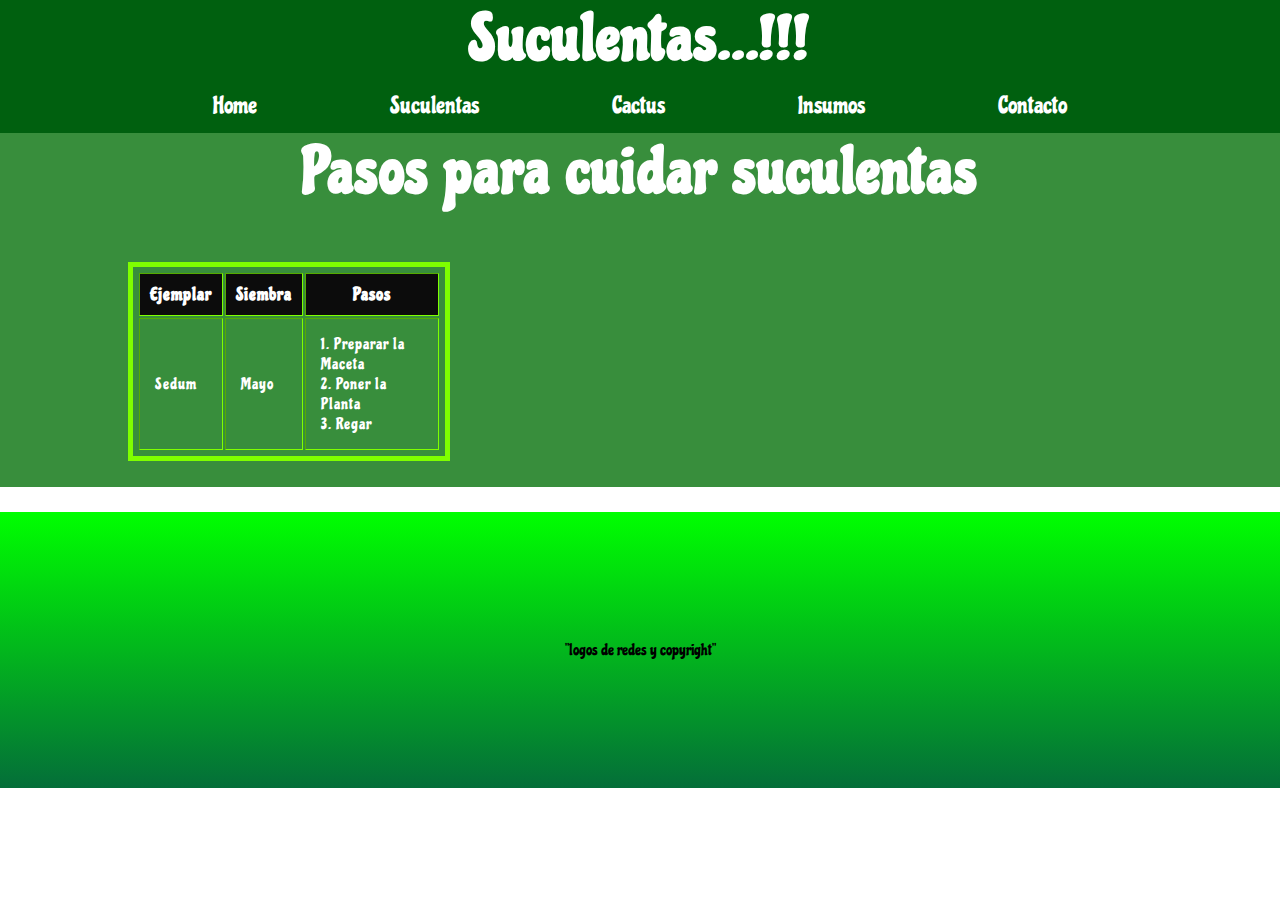
<file: suculentas.html>
<!DOCTYPE html>
<html lang="en">
<head>
    <meta charset="UTF-8">
    <meta name="viewport" content="width=device-width, initial-scale=1.0">
    <title>Document</title>
    <link rel="stylesheet" href="estilos.css">
    
    <link rel="preconnect" href="https://fonts.gstatic.com">
    <link href="https://fonts.googleapis.com/css2?family=Audiowide&family=Bangers&family=Chicle&family=Lato&family=Raleway&family=Ubuntu:ital,wght@0,400;1,700&display=swap" rel="stylesheet">
    
    <link rel="preconnect" href="https://fonts.gstatic.com">
    <link href="https://fonts.googleapis.com/css2?family=Piedra&display=swap" rel="stylesheet">

</head>

<body class="body">
    <header class="header">
        
        <h1>Suculentas...!!!</h1>
        
        <nav class="navegador"> 
            <ul>
                <li><a href="index.html"> Home </a></li>
                <li><a href="suculentas.html"> Suculentas </a></li>
                <li><a href="cactus.html"> Cactus </a></li>
                <li><a href="insumos.html"> Insumos </a></li>
                <li><a href="contacto.html"> Contacto </a></li>
            </ul>
        </nav>
    </header>
    
    <main class="main">
        
        <h1>Pasos para cuidar suculentas</h1>
        
        <div class="tablaPasos">
        <table class="tabla" padding="5" border="5" margin="5">
            <tr>
                <th> Ejemplar </th>
                <th> Siembra </th>
                <th> Pasos </th>
            </tr>
            <tr>
                <td> Sedum </td>
                <td> Mayo </td>
                <td>
                    <ol class="listaPasos">
                        <li> Preparar la Maceta </li>
                        <li> Poner la Planta </li>
                        <li> Regar </li>
                    </ol>
                </td>
            </tr>
        </table>
        </div>

    </main>
    
    <footer class="footer">        
        "logos de redes y copyright"
    </footer>
    
</body>

</html>
</file>
<file: estilos.css>
/* Home */

*{
    margin: 0;
    padding: 0;
    box-sizing: border-box
}


body {
    font-family: 'Chicle', cursive;
}
    


.header   {
    color:white ;    
    background-color: #00600f;
    
}


h1 {
    font-weight: bold;
    font-size: 400%;
    text-align: center;
    letter-spacing: 2px;
    
    
}


h2 {
    letter-spacing: 2px;
}

h3 {
    letter-spacing: 2px;
}


p {
    letter-spacing: 1px;
    font-style: normal;
    font-weight: normal;
    font-size: 80%;
    line-height: 130%;
}


nav {
    text-align: center;
    font-size: 150%;
    
}


ul li {
    list-style: none;    
    display: inline-block;
    padding: 1% 5%;
}


a {
    color: white;
    text-decoration: none;
}


.main {
    color:white;    
    background-color:#388e3c;
        
}

section {
    font-weight: bold;
    font-size: 150%;
    text-align: center;
    padding: 4% 7% 4% 7%;
}

aside {
    font-weight: bold;
    font-size: 150%;
    text-align: center;
    padding: 4% 7% 4% 7%;
}


.sectionTres {
    font-family: 'Piedra', cursive;
}

#grilla {
    display: grid;
    grid-template-areas: 
    "destacados sectionTres"
    "galeria sectionTres"
    ;
    border: 5px solid wheat;
    grid-template-columns: 60% 40%;
    grid-template-rows: 50% 50%;
    row-gap: 10px;
    column-gap: 10px;
    width: 90%;
    height: 1200px;
    justify-content: center;
    align-content: center;
    padding: 2%;
}

section#destacados {
    grid-area: destacados;
    justify-items: center;
    align-items: center;
    border: 4px solid pink;
    margin: 4px;
}

section#galeria {
    grid-area: galeria;
    justify-items: center;
    align-items: center;
    border: 4px solid pink;
    margin: 4px;
}

aside {
    grid-area: sectionTres;
    justify-items: center;
    align-items: center;
    border: 4px solid pink;
    margin: 4px;
}

.carousel-item img{
    height: 450px;
}




.footer {
    color:black ;
    padding: 10% 0% 10% 0%;
    text-align: center;
    background-image: linear-gradient(rgb(0, 999, 0),rgb(4, 110, 57));
}

.llamame {
    position: fixed;
    right: 10px;
    bottom: 10px;
    z-index: 1030;
    width: 80px;

}



/* Home */

/* Suculentas */



.tablaPasos {
    margin: 2% 5% 2% 5%;
    padding: 2% 5% 2% 5%;
    

}

.tabla {
    border-style: solid;
    border-color: chartreuse;
    padding: 4px;

}

th {
    padding: 10px;
    margin: 10px;
    background-color: rgb(12, 12, 12);
    font-size: 110%;
    letter-spacing: 1px;
}

td {
    padding: 5%;
    letter-spacing: 1px;
}

.listaPasos {
    list-style-position: inside;
    list-style-type: decimal;
}

/* Suculentas */

/* Cactus */

.h1Cactus {
    padding: 2%;
}

.mainCactus h1 {
    font-size: 180%;
}

.galeriaFotos {
    margin: 5%;
    padding: 2%;
    border: solid black;
    background-color: grey;
    display: flex;
    flex-direction: row;
    flex-wrap: wrap;
    justify-content: center;
    align-items: center;
    
}


.galeriaFotos img {
    width: 25%;
    height: auto;
    border: solid;
    margin: 2%;
    transition: all 2s;    
}

.galeriaFotos img:hover {
    width: 250px;
}



/* Cactus */

/* Insumos */

.cajaInsumos {
    width: 90%;
    height: 120vh;
    background-color: darkslategray;
    margin: 2% 5% 5% 5%;
    padding: 2%;
    border: darkorange;
    border-style: ridge;
    border-width: 4px;
    text-align: center;
        
}


.cajaMacetas {
    width: 80%;
    height: 50vh;
    background-color: brown;
    margin: 2% 5% 5% 5%;
    border: white;
    border-style: ridge;
    border-width: 2px;
    text-align: center;
    
}

.cajaTierra {
    width: 80%;
    height: 50vh;
    background-color: darkslateblue;
    margin: 5% 5% 5% 5%;
    border: white;
    border-style: ridge;
    border-width: 2px;
        
}


/* Insumos */

/* contacto */

.mainContacto {
    /* width: 100%; */
   /*  height: 100%; */
    background-position-y: center;
    background-image: url(./imagenes/Suculenta1.JPG);
    background-size: cover;
}

label {
    display: block;
}

.estadoCivil {
    padding: 3% 0% 3% 0%;
}

.news {
    padding: 0% 0% 3% 0%;
}

.botonesContacto {
    display: block;
}

form {
    padding-top: 5%;
    /* margin-left: 5%; */
}

/* .form-control {
    height: 100px;
    width: 400px;
} */

iframe {   
    background-color: tomato;
    margin: 10% 0% 10% 0%;
    padding: 1% 1% 1% 1%;
    width: 100%;
    height: 450px;
    
}


/* contacto */
</file>
